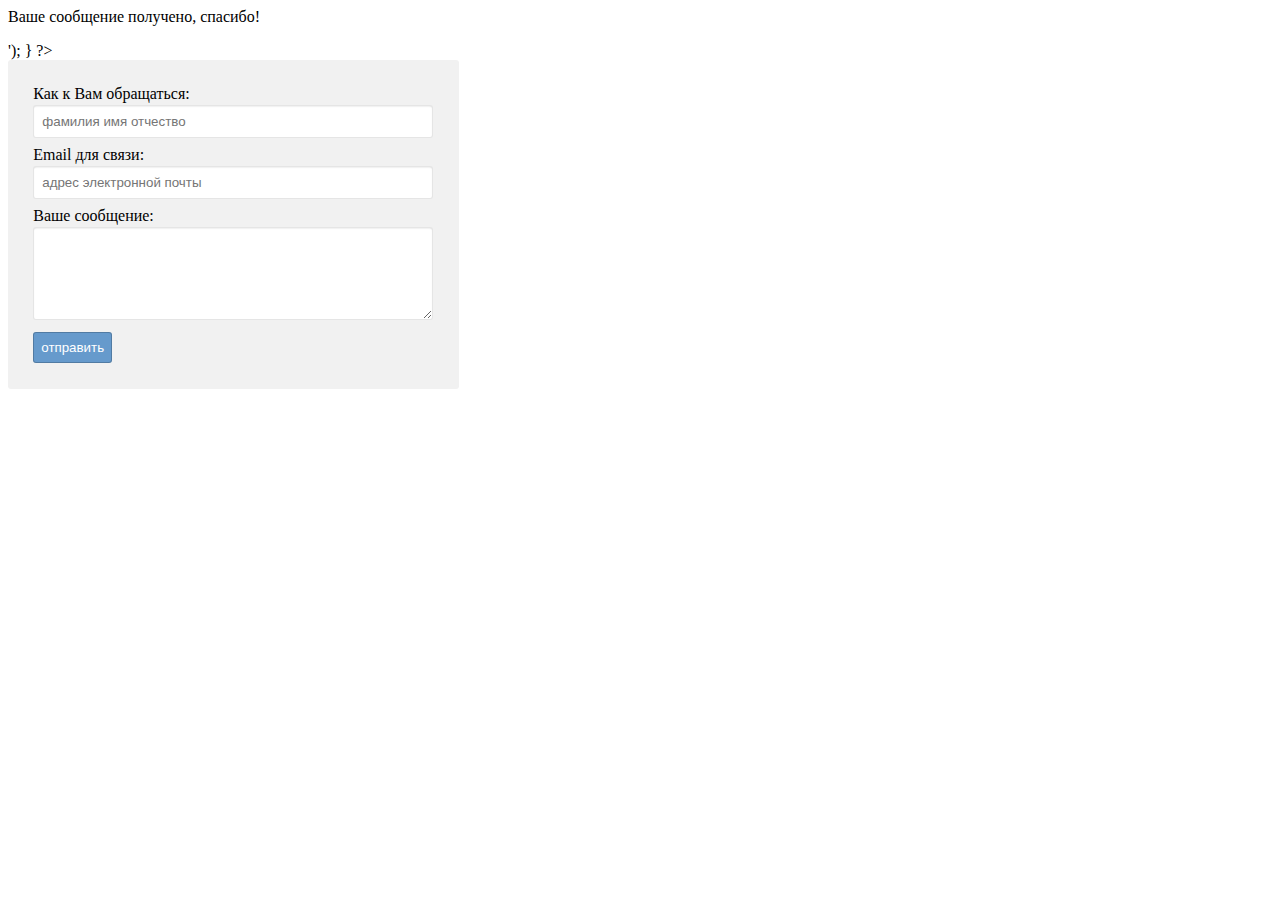
<file: contactform.html>
<!DOCTYPE html>
<meta content='text/html; charset=UTF-8' http-equiv='Content-Type'/>
<style>
#feedback-form {
  max-width: 400px;
  padding: 2%;
  border-radius: 3px;
  background: #f1f1f1;
}
#feedback-form [required] {
  width: 100%;
  box-sizing: border-box;
  margin: 2px 0 2% 0;
  padding: 2%;
  border: 1px solid rgba(0,0,0,.1);
  border-radius: 3px;
  box-shadow: 0 1px 2px -1px rgba(0,0,0,.2) inset, 0 0 transparent;
}
#feedback-form [required]:hover {
  border-color: #7eb4ea;
  box-shadow: 0 1px 2px -1px rgba(0,0,0,.2) inset, 0 0 transparent;
}
#feedback-form [required]:focus {
  outline: none;
  border-color: #7eb4ea;
  box-shadow: 0 1px 2px -1px rgba(0,0,0,.2) inset, 0 0 4px rgba(35,146,243,.5);
  transition: .2s linear;
}
#feedback-form [type="submit"] {
  padding: 2%;
  border: none;
  border-radius: 3px;
  box-shadow: 0 0 0 1px rgba(0,0,0,.2) inset;
  background: #669acc;
  color: #fff;
}
#feedback-form [type="submit"]:hover {
  background: #5c90c2;
}
#feedback-form [type="submit"]:focus {
  box-shadow: 0 1px 1px #fff, inset 0 1px 2px rgba(0,0,0,.8), inset 0 -1px 0 rgba(0,0,0,.05);
}
</style>

<?
if (isset ($_POST['messageFF'])) {
  mail ("kryshenykpavlo@gmail.com",
        "заполнена контактная форма с ".$_SERVER['HTTP_REFERER'],
        "Имя: ".$_POST['nameFF']."\nEmail: ".$_POST['contactFF']."\nСообщение: ".$_POST['messageFF']);
  echo ('<p style="color: green">Ваше сообщение получено, спасибо!</p>');
}
?>

<form method="POST" id="feedback-form">
Как к Вам обращаться:
<input type="text" name="nameFF" required placeholder="фамилия имя отчество" x-autocompletetype="name">
Email для связи:
<input type="email" name="contactFF" required placeholder="адрес электронной почты" x-autocompletetype="email">
Ваше сообщение:
<textarea name="messageFF" required rows="5"></textarea>
<input type="submit" value="отправить">
</form>
</html>
</file>
